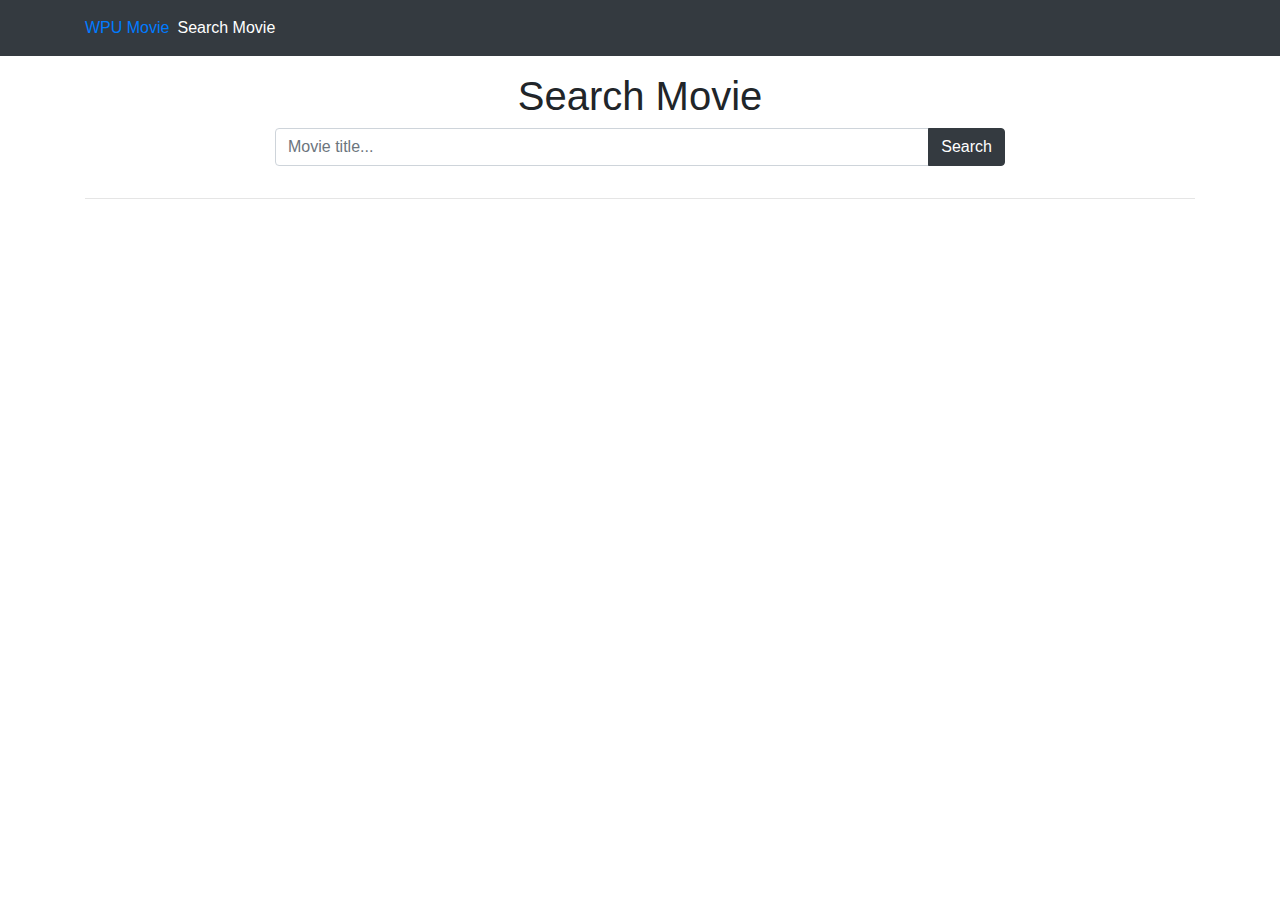
<file: wpu-movie/index.html>
<!--WPU Domzz (Tugas video 4)-->
<!doctype html>
<html lang="en">
  <head>
    <!-- Required meta tags -->
    <meta charset="utf-8">
    <meta name="viewport" content="width=device-width, initial-scale=1, shrink-to-fit=no">

    <!-- Bootstrap CSS -->
    <link rel="stylesheet" href="https://cdn.jsdelivr.net/npm/bootstrap@4.3.1/dist/css/bootstrap.min.css" integrity="sha384-ggOyR0iXCbMQv3Xipma34MD+dH/1fQ784/j6cY/iJTQUOhcWr7x9JvoRxT2MZw1T" crossorigin="anonymous">

    <title>WPU Movie</title>
  </head>
  <body>

    <nav class="navbar navbar-expand-lg navbar-dark bg-dark">
        <div class="container">
            <a class="naavbar-toggler" href="#">WPU Movie</a>

            <button class="navbar-toggler" type="button" data-toggle="collapse" data-target="#navbarNavAltMarkup" aria-controls="navbarNavAltMarkup" aria-expanded="false" aria-label="Toggle navigation">
                    <span class="navbar-toggler-icon"></span>
            </button>
            <div class="collapse navbar-collapse" id="navbarNavAltMarkup">
                <div class="navbar-nav">
                    <a class="nav-item nav-link active" href="#">Search Movie</a>   
                </div>
            </div>
        </div>
    </nav>

    <div class="container">

        <div class="row mt-3 justify-content-center">
            <div class="col-md-8">
                <h1 class="text-center">Search Movie</h1>
                <div class="input-group mb-3">
                    <input type="text" class="form-control" placeholder="Movie title..." id="search-input">
                    <div class="input-group-append">
                        <button class="btn btn-dark" type="button" id="search-button">Search</button>
                    </div>
                </div>
            </div>
        </div>

        <hr>

        <div class="row" id="movie-list"> 
           
        </div>
    </div>


<!-- Modal -->
<div class="modal fade" id="exampleModal" tabindex="-1" role="dialog" aria-labelledby="exampleModalLabel" aria-hidden="true">
  <div class="modal-dialog modal-lg" role="document">
    <div class="modal-content">
      <div class="modal-header">
        <h5 class="modal-title" id="exampleModalLabel">Movie Search</h5>
        <button type="button" class="close" data-dismiss="modal" aria-label="Close">
          <span aria-hidden="true">&times;</span>
        </button>
      </div>
      <div class="modal-body">
        ...
      </div>
      <div class="modal-footer">
        <button type="button" class="btn btn-secondary" data-dismiss="modal">Close</button>
      </div>
    </div>
  </div>
</div>

    <!-- Optional JavaScript -->
    <!-- jQuery first, then Popper.js, then Bootstrap JS -->
    <script
    src="https://code.jquery.com/jquery-3.7.1.min.js"
    integrity="sha256-/JqT3SQfawRcv/BIHPThkBvs0OEvtFFmqPF/lYI/Cxo="
    crossorigin="anonymous"></script>
    <script src="https://cdn.jsdelivr.net/npm/popper.js@1.14.7/dist/umd/popper.min.js" integrity="sha384-UO2eT0CpHqdSJQ6hJty5KVphtPhzWj9WO1clHTMGa3JDZwrnQq4sF86dIHNDz0W1" crossorigin="anonymous"></script>
    <script src="https://cdn.jsdelivr.net/npm/bootstrap@4.3.1/dist/js/bootstrap.min.js" integrity="sha384-JjSmVgyd0p3pXB1rRibZUAYoIIy6OrQ6VrjIEaFf/nJGzIxFDsf4x0xIM+B07jRM" crossorigin="anonymous"></script>
    <script src="js/script.js"></script>
  </body>
</html>
</file>
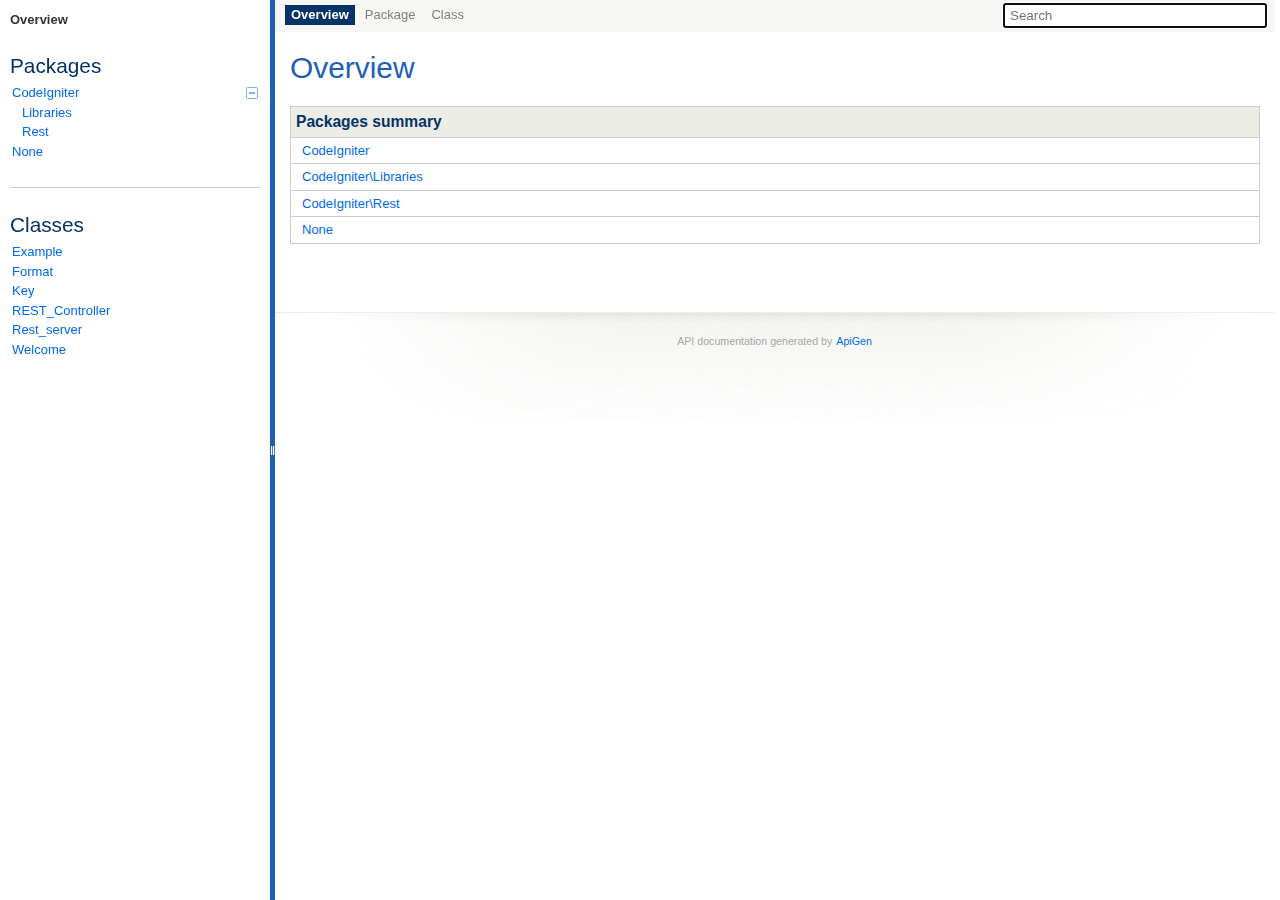
<file: codeigniter-restserver-f3ba7d76cb14c11602f72b432926a17b8ff7c590/documentation/index.html>
<!DOCTYPE html>
<html>
<head>
	<meta charset="utf-8">

	<title>Overview</title>

	<link rel="stylesheet" href="resources/style.css?e99947befd7bf673c6b43ff75e9e0f170c88a60e">

</head>

<body>
<div id="left">
	<div id="menu">
<span>Overview</span>

		<div id="groups">
				<h3>Packages</h3>
			<ul>
				<li>
					<a href="package-CodeIgniter.html">
						CodeIgniter<span></span>
					</a>

						<ul>
				<li>
					<a href="package-CodeIgniter.Libraries.html">
						Libraries					</a>

						</li>
				<li>
					<a href="package-CodeIgniter.Rest.html">
						Rest					</a>

						</li>
							</ul></li>
				<li>
					<a href="package-None.html">
						None					</a>

						</li>
			</ul>
		</div>

		<hr>


		<div id="elements">
			<h3>Classes</h3>
			<ul>
				<li><a href="class-Example.html">Example</a></li>
				<li><a href="class-Format.html">Format</a></li>
				<li><a href="class-Key.html">Key</a></li>
				<li><a href="class-REST_Controller.html">REST_Controller</a></li>
				<li><a href="class-Rest_server.html">Rest_server</a></li>
				<li><a href="class-Welcome.html">Welcome</a></li>
			</ul>





		</div>
	</div>
</div>

<div id="splitter"></div>

<div id="right">
<div id="rightInner">
	<form id="search">
		<input type="hidden" name="cx" value="">
		<input type="hidden" name="ie" value="UTF-8">
		<input type="text" name="q" class="text" placeholder="Search" autofocus>
	</form>

	<div id="navigation">
		<ul>
			<li class="active">
<span>Overview</span>			</li>
			<li>
<span>Package</span>			</li>
			<li>
<span>Class</span>			</li>
		</ul>
		<ul>
		</ul>
		<ul>
		</ul>
	</div>

<div id="content">
	<h1>Overview</h1>



	<table class="summary" id="packages">
		<caption>Packages summary</caption>
			<tr>
				<td class="name">
					<a href="package-CodeIgniter.html">CodeIgniter</a>
				</td>
			</tr>
			<tr>
				<td class="name">
					<a href="package-CodeIgniter.Libraries.html">CodeIgniter\Libraries</a>
				</td>
			</tr>
			<tr>
				<td class="name">
					<a href="package-CodeIgniter.Rest.html">CodeIgniter\Rest</a>
				</td>
			</tr>
			<tr>
				<td class="name">
					<a href="package-None.html">None</a>
				</td>
			</tr>
	</table>

</div>

	<div id="footer">
		 API documentation generated by <a href="http://apigen.org">ApiGen</a>
	</div>
</div>
</div>
<script src="resources/combined.js?9b19127dc1973cca467c5196ef1ff03e486369ac"></script>
<script src="elementlist.js?af98f5e580ce1d5af01f3e613339e1bf53dfaa8f"></script>
</body>
</html>
</file>
<file: codeigniter-restserver-f3ba7d76cb14c11602f72b432926a17b8ff7c590/documentation/resources/style.css>
body {
	font: 13px/1.5 Verdana, 'Geneva CE', lucida, sans-serif;
	margin: 0;
	padding: 0;
	background: #ffffff;
	color: #333333;
}

h1, h2, h3, h4, caption {
	font-family: 'Trebuchet MS', 'Geneva CE', lucida, sans-serif;
	color: #053368;
}

h1 {
	color: #1e5eb6;
	font-size: 230%;
	font-weight: normal;
	margin: .3em 0;
}

h2 {
	color: #1e5eb6;
	font-size: 150%;
	font-weight: normal;
	margin: -.3em 0 .3em 0;
}

h3 {
	font-size: 1.6em;
	font-weight: normal;
	margin-bottom: 2px;
}

h4 {
	font-size: 100%;
	font-weight: bold;
	padding: 0;
	margin: 0;
}

caption {
	border: 1px solid #cccccc;
	background: #ecede5;
	font-weight: bold;
	font-size: 1.2em;
	padding: 3px 5px;
	text-align: left;
	margin-bottom: 0;
}

p {
	margin: .7em 0 1em;
	padding: 0;
}

hr {
	margin: 2em 0 1em;
	border: none;
	border-top: 1px solid #cccccc;
	height: 0;
}

a {
	color: #006aeb;
	padding: 3px 1px;
	text-decoration: none;
}

h1 a {
	color: #1e5eb6;
}

a:hover, a:active, a:focus, a:hover b, a:hover var {
	background-color: #006aeb;
	color: #ffffff !important;
}

code, var, pre {
	font-family: monospace;
}

var {
	font-weight: bold;
	font-style: normal;
	color: #ca8a04;
}

pre {
	margin: 0;
}

code a b {
	color: #000000;
}

.deprecated {
	text-decoration: line-through;
	opacity: .5;
}

.invalid {
	color: #e71818;
}

.hidden {
	display: none;
}

/* Left side */
#left {
	overflow: auto;
	width: 270px;
	height: 100%;
	position: fixed;
}

/* Menu */
#menu {
	padding: 10px;
}

#menu ul {
	list-style: none;
	padding: 0;
	margin: 0;
}

#menu ul ul {
	padding-left: 10px;
}

#menu li {
	white-space: nowrap;
	position: relative;
}

#menu a {
	display: block;
	padding: 0 2px;
}

#menu .active > a, #menu > span {
	color: #333333;
	background: none;
	font-weight: bold;
}

#menu .active > a.invalid {
	color: #e71818;
}

#menu .active > a:hover, #menu .active > a:active, #menu .active > a:focus {
	background-color: #006aeb;
}

#menu #groups span {
	position: absolute;
	top: 4px;
	right: 2px;
	cursor: pointer;
	display: block;
	width: 12px;
	height: 12px;
	background: url('collapsed.png') transparent 0 0 no-repeat;
}

#menu #groups span:hover {
	background-position: -12px 0;
}

#menu #groups span.collapsed {
	background-position: 0 -12px;
}

#menu #groups span.collapsed:hover {
	background-position: -12px -12px;
}

#menu #groups ul.collapsed {
	display: none;
}

/* Right side */
#right {
	overflow: auto;
	margin-left: 275px;
	height: 100%;
	position: relative;
	left: 0;
	right: 0;
}

#rightInner {
	max-width: 1000px;
	min-width: 350px;
}

/* Search */
#search {
	float: right;
	margin: 3px 8px;
}

#search input.text {
	padding: 3px 5px;
	width: 250px;
}

/* Autocomplete */
.ac_results {
	padding: 0;
	border: 1px solid #cccccc;
	background-color: #ffffff;
	overflow: hidden;
	z-index: 99999;
}

.ac_results ul {
	width: 100%;
	list-style-position: outside;
	list-style: none;
	padding: 0;
	margin: 0;
}

.ac_results li {
	margin: 0;
	padding: 2px 5px;
	cursor: default;
	display: block;
	font: 12px 'Trebuchet MS', 'Geneva CE', lucida, sans-serif;
	line-height: 16px;
	overflow: hidden;
	white-space: nowrap;
}

.ac_results li strong {
	color: #000000;
}

.ac_odd {
	background-color: #eeeeee;
}

.ac_over {
	background-color: #006aeb;
	color: #ffffff;
}

.ac_results li.ac_over strong {
	color: #ffffff;
}

/* Navigation */
#navigation {
	padding: 3px 8px;
	background-color: #f6f6f4;
	height: 26px;
}

#navigation ul {
	list-style: none;
	margin: 0 8px 4px 0;
	padding: 0;
	overflow: hidden;
	float: left;
}

#navigation ul + ul {
	border-left: 1px solid #000000;
	padding-left: 8px;
}

#navigation ul li {
	float: left;
	margin: 2px;
	padding: 0 3px;
	font-family: Verdana, 'Geneva CE', lucida, sans-serif;
	color: #808080;
}

#navigation ul li.active {
	background-color: #053368;
	color: #ffffff;
	font-weight: bold;
}

#navigation ul li a {
	color: #000000;
	font-weight: bold;
	padding: 0;
}

#navigation ul li span {
	float: left;
	padding: 0 3px;
}

#navigation ul li a:hover span, #navigation ul li a:active span, #navigation ul li a:focus span {
	background-color: #006aeb;
}

/* Content */
#content {
	clear: both;
	padding: 5px 15px;
}

.description pre {
	padding: .6em;
	background: #fcfcf7;
}

#content > .description {
	background: #ecede5;
	padding: 1px 8px;
	margin: 1.2em 0;
}

#content > .description pre {
	margin: .5em 0;
}

dl.tree {
	margin: 1.2em 0;
}

dl.tree dd {
	margin: 0;
	padding: 0;
}

.info {
	margin: 1.2em 0;
}

.summary {
	border: 1px solid #cccccc;
	border-collapse: collapse;
	font-size: 1em;
	width: 100%;
	margin: 1.2em 0 2.4em;
}

.summary caption {
	border-width: 1px 1px 0;
}

.summary caption.switchable {
	background: #ecede5 url('sort.png') no-repeat center right;
	cursor: pointer;
}

.summary td {
	border: 1px solid #cccccc;
	margin: 0;
	padding: 3px 10px;
	font-size: 1em;
	vertical-align: top;
}

.summary td:first-child {
	text-align: right;
}

.summary td hr {
	margin: 3px -10px;
}

#packages.summary td:first-child, #namespaces.summary td:first-child, .inherited.summary td:first-child, .used.summary td:first-child {
	text-align: left;
}

.summary tr:hover td {
	background: #f6f6f4;
}

.summary .description pre {
	border: .5em solid #ecede5;
}

.summary .description p {
	margin: 0;
}

.summary .description p + p, .summary .description ul {
	margin: 3px 0 0 0;
}

.summary .description.detailed h4 {
	margin-top: 3px;
}

.summary dl {
	margin: 0;
}

.summary dd {
	margin: 0 0 0 25px;
}

.name, .attributes {
	white-space: nowrap;
}

.value code {
	white-space: pre-wrap;
}

td.name, td.attributes {
	width: 1%;
}

td.attributes {
	width: 1%;
}

.class .methods .name, .class .properties .name, .class .constants .name {
	width: auto;
	white-space: normal;
}

.class .methods .name > div > code {
	white-space: pre-wrap;
}

.class .methods .name > div > code span, .function .value > code {
	white-space: nowrap;
}

.class .methods td.name > div, .class td.value > div {
	position: relative;
	padding-right: 1em;
}

.anchor {
	position: absolute;
	top: 0;
	right: 0;
	line-height: 1;
	font-size: 85%;
	margin: 0;
	color: #006aeb !important;
}

.list {
	margin: 0 0 5px 25px;
}

div.invalid {
	background-color: #fae4e0;
	padding: 10px;
}

/* Splitter */
#splitter {
	position: fixed;
	height: 100%;
	width: 5px;
	left: 270px;
	background: #1e5eb6 url('resize.png') left center no-repeat;
	cursor: e-resize;
}

#splitter.active {
	opacity: .5;
}

/* Footer */
#footer {
	border-top: 1px solid #e9eeef;
	clear: both;
	color: #a7a7a7;
	font-size: 8pt;
	text-align: center;
	padding: 20px 0 0;
	margin: 3em 0 0;
	height: 90px;
	background: #ffffff url('footer.png') no-repeat center top;
}

/* Tree */
div.tree ul {
	list-style: none;
	background: url('tree-vertical.png') left repeat-y;
	padding: 0;
	margin-left: 20px;
}

div.tree li {
	margin: 0;
	padding: 0;
}

div.tree div {
	padding-left: 30px;
}

div.tree div.notlast {
	background: url('tree-hasnext.png') left 10px no-repeat;
}

div.tree div.last {
	background: url('tree-last.png') left -240px no-repeat;
}

div.tree li.last {
	background: url('tree-cleaner.png') left center repeat-y;
}

div.tree span.padding {
	padding-left: 15px;
}

/* Source code */
.php-keyword1 {
	color: #e71818;
	font-weight: bold;
}

.php-keyword2 {
	font-weight: bold;
}

.php-var {
	color: #d59401;
	font-weight: bold;
}

.php-num {
	color: #cd0673;
}

.php-quote {
	color: #008000;
}

.php-comment {
	color: #929292;
}

.xlang {
	color: #ff0000;
	font-weight: bold;
}

span.l {
	display: block;
}

span.l.selected {
	background: #f6f6f4;
}

span.l a {
	color: #333333;
}

span.l a:hover, div.l a:active, div.l a:focus {
	background: transparent;
	color: #333333 !important;
}

span.l .php-var a {
	color: #d59401;
}

span.l .php-var a:hover, span.l .php-var a:active, span.l .php-var a:focus {
	color: #d59401 !important;
}

span.l a.l {
	padding-left: 2px;
	color: #c0c0c0;
}

span.l a.l:hover, span.l a.l:active, span.l a.l:focus {
	background: transparent;
	color: #c0c0c0 !important;
}

#rightInner.medium #navigation {
	height: 52px;
}

#rightInner.medium #navigation ul:first-child + ul {
	clear: left;
	border: none;
	padding: 0;
}

#rightInner.medium .name, #rightInner.medium .attributes {
	white-space: normal;
}

#rightInner.small #search {
	float: left;
}

#rightInner.small #navigation {
	height: 78px;
}

#rightInner.small #navigation ul:first-child {
	clear: both;
}

/* global style */
.left, .summary td.left {
	text-align: left;
}
.right, .summary td.right {
	text-align: right;
}
</file>
